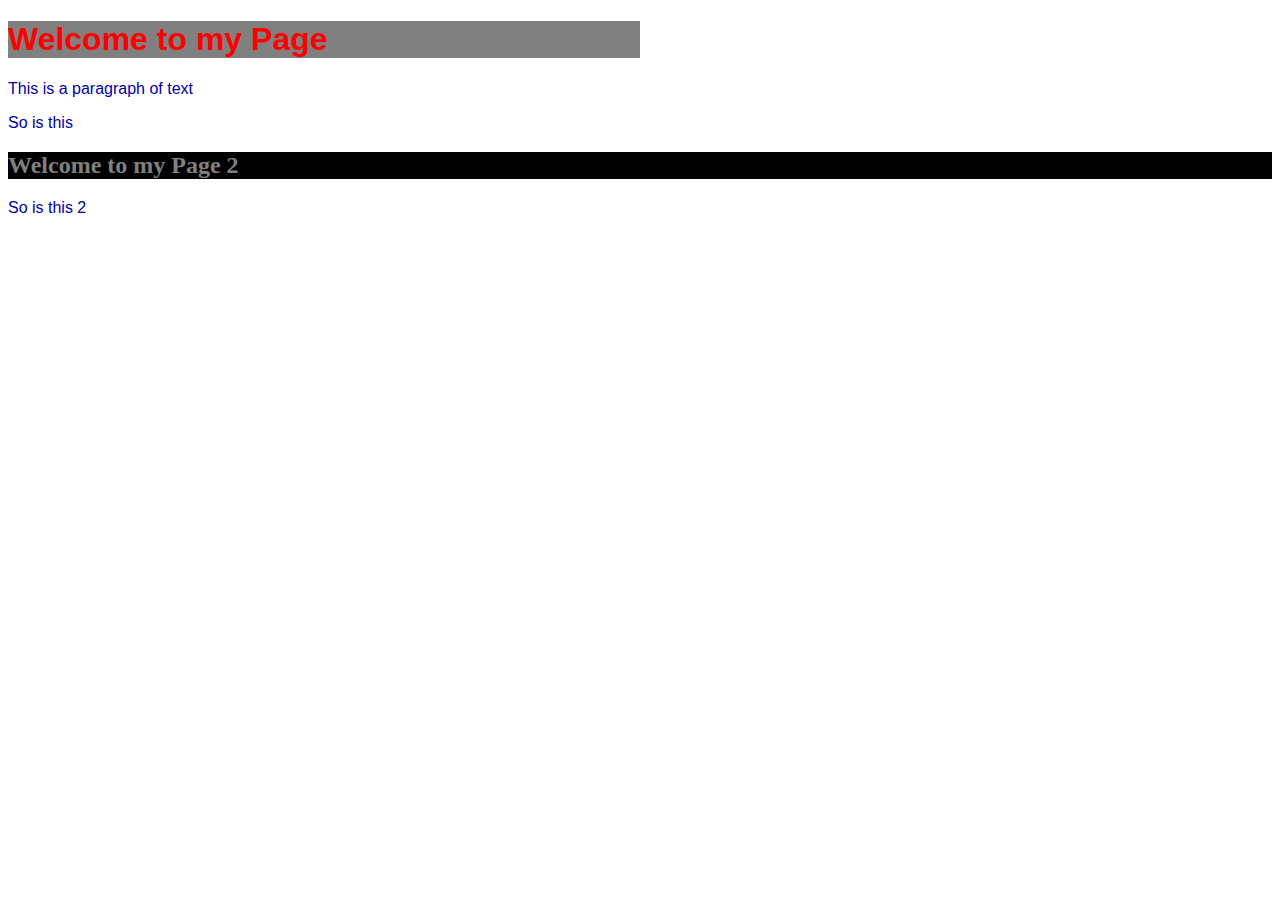
<file: html/index.html>
<!DOCTYPE html>
<html>
	<head>
		<title>Hello World</title>
		<style>
			h1{
				color: red;
				font-family: arial;
				background-color: gray;
				width: 50%;
			}
			
			h2{
				color:gray;
				background-color:black;
			}
			
			p{
				font-family: arial;
				color: #0000aa;
			}
		</style>
	</head>
	<body>
		<h1>Welcome to my Page</h1>
		<p>This is a paragraph of text</p>
		<p>So is this</p>
		
		<h2>Welcome to my Page 2</h2>
		<p>So is this 2</p>
	</body>
</html>
</file>
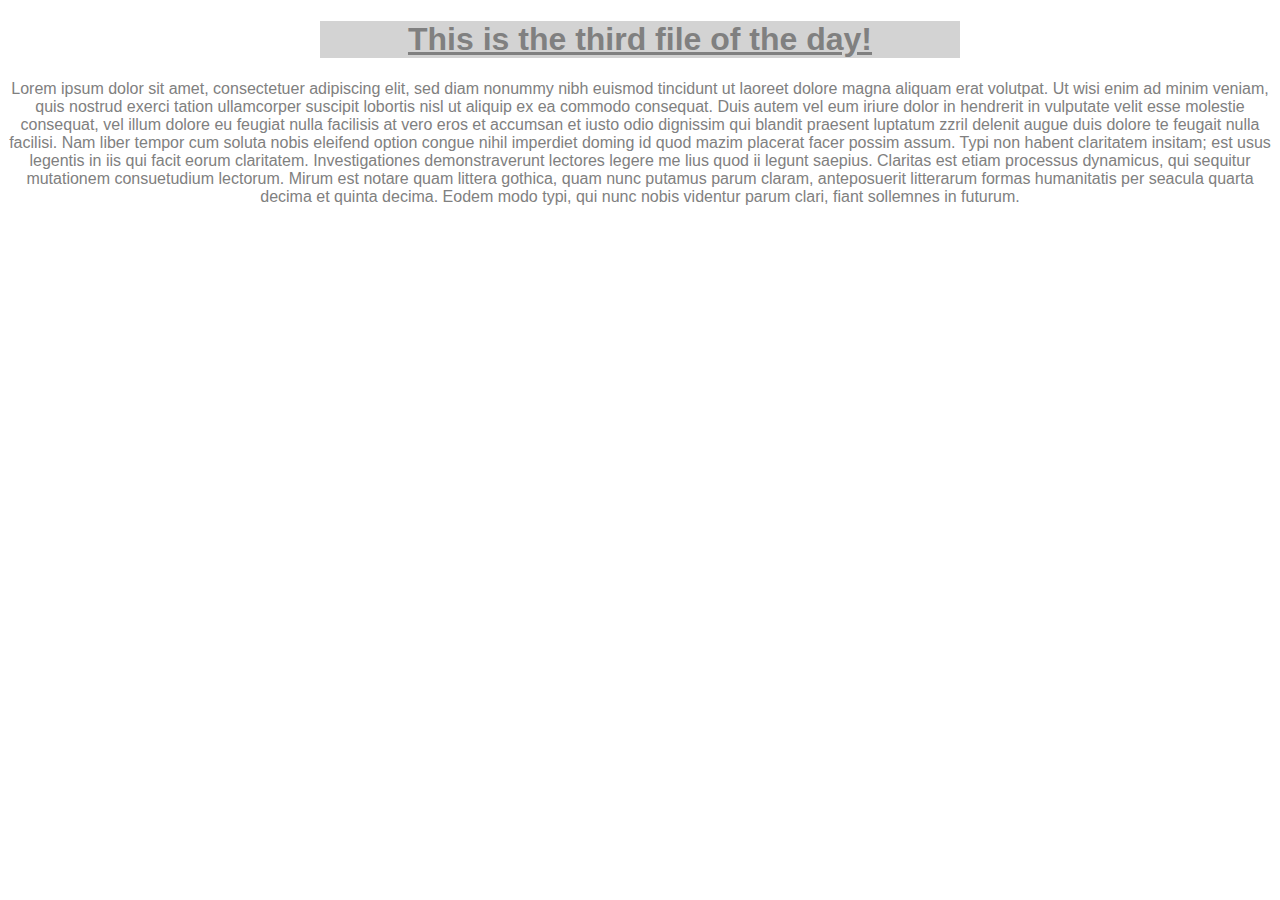
<file: html/day1.2.html>
<!DOCTYPE html>
<html lang="en">
<head>
    <meta charset="UTF-8">
    <meta name="viewport" content="width=device-width, initial-scale=1.0">
    <meta http-equiv="X-UA-Compatible" content="ie=edge">
    <title>3rd File</title>
    <link rel="stylesheet" href="../css/style.css" type="text/css"/>
</head>
<body>
    <h1>This is the third file of the day!</h1>
    <p>Lorem ipsum dolor sit amet, consectetuer adipiscing elit,
    sed diam nonummy nibh euismod tincidunt ut laoreet dolore
    magna aliquam erat volutpat. Ut wisi enim ad minim veniam,
    quis nostrud exerci tation ullamcorper suscipit lobortis nisl
    ut aliquip ex ea commodo consequat. Duis autem vel eum iriure
    dolor in hendrerit in vulputate velit esse molestie consequat,
    vel illum dolore eu feugiat nulla facilisis at vero eros et
    accumsan et iusto odio dignissim qui blandit praesent luptatum
    zzril delenit augue duis dolore te feugait nulla facilisi.
    Nam liber tempor cum soluta nobis eleifend option congue
    nihil imperdiet doming id quod mazim placerat facer possim
    assum. Typi non habent claritatem insitam; est usus legentis
    in iis qui facit eorum claritatem. Investigationes
    demonstraverunt lectores legere me lius quod ii legunt saepius.
    Claritas est etiam processus dynamicus, qui sequitur mutationem
    consuetudium lectorum. Mirum est notare quam littera gothica,
    quam nunc putamus parum claram, anteposuerit litterarum formas
    humanitatis per seacula quarta decima et quinta decima. Eodem
    modo typi, qui nunc nobis videntur parum clari, fiant sollemnes
    in futurum.</p>
</body>
</html>
</file>
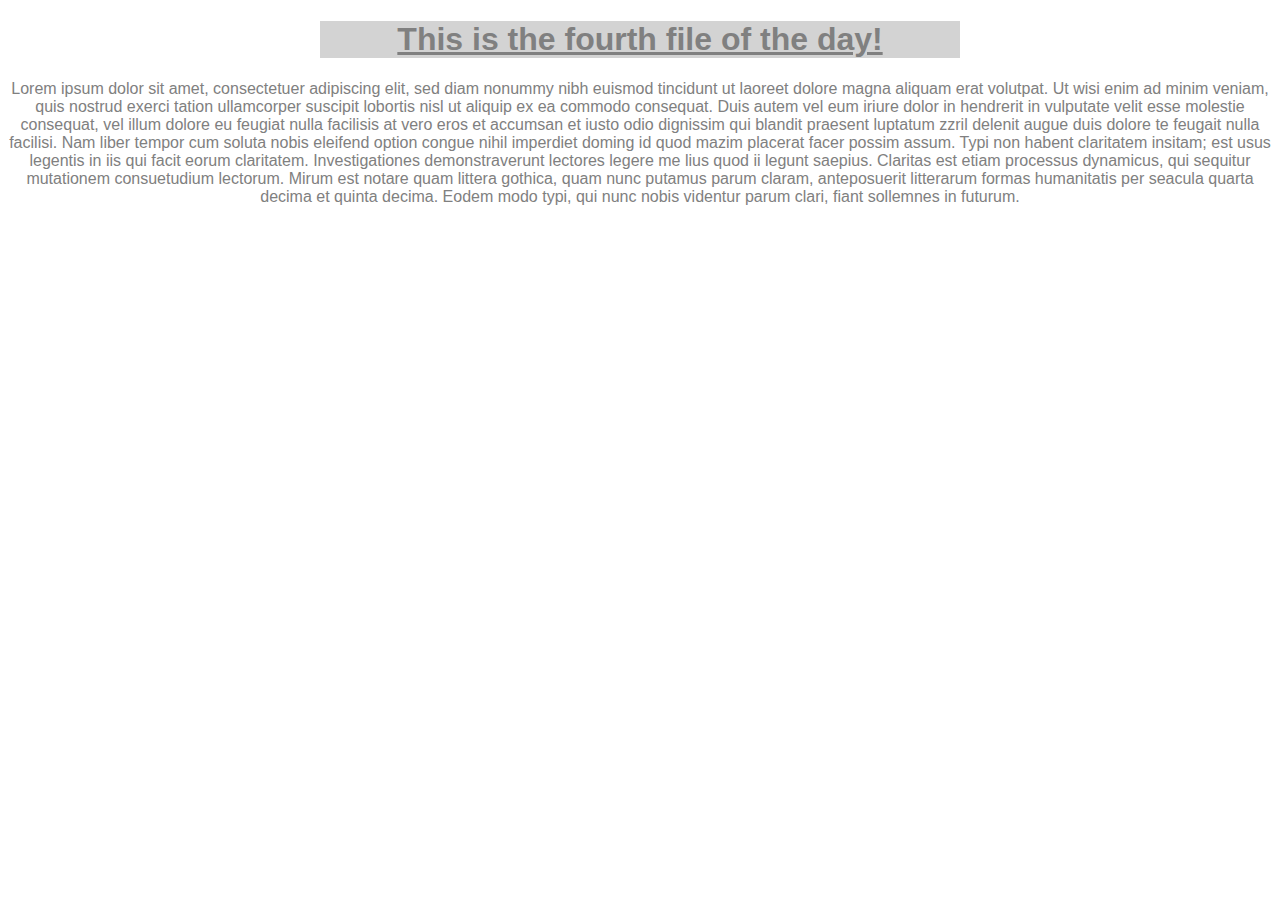
<file: html/day1.3.html>
<!DOCTYPE html>
<html lang="en">
<head>
    <meta charset="UTF-8">
    <meta name="viewport" content="width=device-width, initial-scale=1.0">
    <meta http-equiv="X-UA-Compatible" content="ie=edge">
    <title>4th File</title>
    <link rel="stylesheet" href="../css/style.css" type="text/css"/>
</head>
<body>
    <h1>This is the fourth file of the day!</h1>
    <p>Lorem ipsum dolor sit amet, consectetuer adipiscing elit,
    sed diam nonummy nibh euismod tincidunt ut laoreet dolore
    magna aliquam erat volutpat. Ut wisi enim ad minim veniam,
    quis nostrud exerci tation ullamcorper suscipit lobortis nisl
    ut aliquip ex ea commodo consequat. Duis autem vel eum iriure
    dolor in hendrerit in vulputate velit esse molestie consequat,
    vel illum dolore eu feugiat nulla facilisis at vero eros et
    accumsan et iusto odio dignissim qui blandit praesent luptatum
    zzril delenit augue duis dolore te feugait nulla facilisi.
    Nam liber tempor cum soluta nobis eleifend option congue
    nihil imperdiet doming id quod mazim placerat facer possim
    assum. Typi non habent claritatem insitam; est usus legentis
    in iis qui facit eorum claritatem. Investigationes
    demonstraverunt lectores legere me lius quod ii legunt saepius.
    Claritas est etiam processus dynamicus, qui sequitur mutationem
    consuetudium lectorum. Mirum est notare quam littera gothica,
    quam nunc putamus parum claram, anteposuerit litterarum formas
    humanitatis per seacula quarta decima et quinta decima. Eodem
    modo typi, qui nunc nobis videntur parum clari, fiant sollemnes
    in futurum.</p>
</body>
</html>
</file>
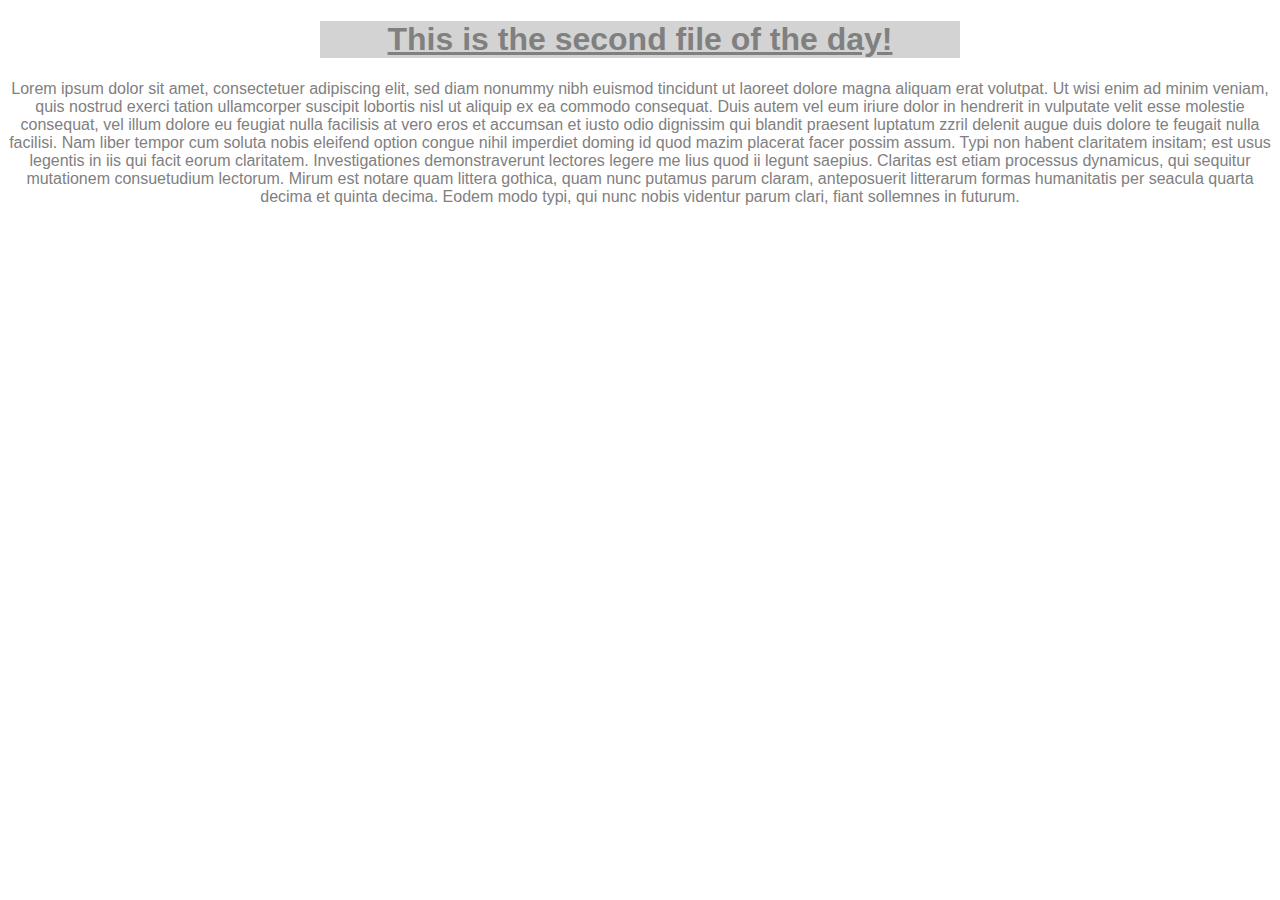
<file: html/day1.html>
<!DOCTYPE html>
<html lang="en">
<head>
    <meta charset="UTF-8">
    <meta name="viewport" content="width=device-width, initial-scale=1.0">
    <meta http-equiv="X-UA-Compatible" content="ie=edge">
    <title>2nd File</title>
    <link rel="stylesheet" href="../css/style.css" type="text/css"/>
</head>
<body>
    <h1>This is the second file of the day!</h1>
    <p>Lorem ipsum dolor sit amet, consectetuer adipiscing elit,
    sed diam nonummy nibh euismod tincidunt ut laoreet dolore
    magna aliquam erat volutpat. Ut wisi enim ad minim veniam,
    quis nostrud exerci tation ullamcorper suscipit lobortis nisl
    ut aliquip ex ea commodo consequat. Duis autem vel eum iriure
    dolor in hendrerit in vulputate velit esse molestie consequat,
    vel illum dolore eu feugiat nulla facilisis at vero eros et
    accumsan et iusto odio dignissim qui blandit praesent luptatum
    zzril delenit augue duis dolore te feugait nulla facilisi.
    Nam liber tempor cum soluta nobis eleifend option congue
    nihil imperdiet doming id quod mazim placerat facer possim
    assum. Typi non habent claritatem insitam; est usus legentis
    in iis qui facit eorum claritatem. Investigationes
    demonstraverunt lectores legere me lius quod ii legunt saepius.
    Claritas est etiam processus dynamicus, qui sequitur mutationem
    consuetudium lectorum. Mirum est notare quam littera gothica,
    quam nunc putamus parum claram, anteposuerit litterarum formas
    humanitatis per seacula quarta decima et quinta decima. Eodem
    modo typi, qui nunc nobis videntur parum clari, fiant sollemnes
    in futurum.</p>
</body>
</html>
</file>
<file: css/style.css>
body {
    margin: 0;
    padding: 0;
    font-family: 'oswald', sans-serif;
}

nav ul {
    background-color: lightgray;
    list-style-type: none;
    text-align: center;
    width: 100%;
    padding:10px;
    border: 1px dotted black;
}

nav li {
    display: inline-block;
    padding-left: 15px;
}

nav a:hover {
    color: red;
}

h1 {
    color: gray;
    text-align: center;
    text-decoration: underline;
    width:50%;
    margin-left: 25%;
    background-color: lightgray
}

p {
    color: gray;
    text-align: center;
}
</file>
